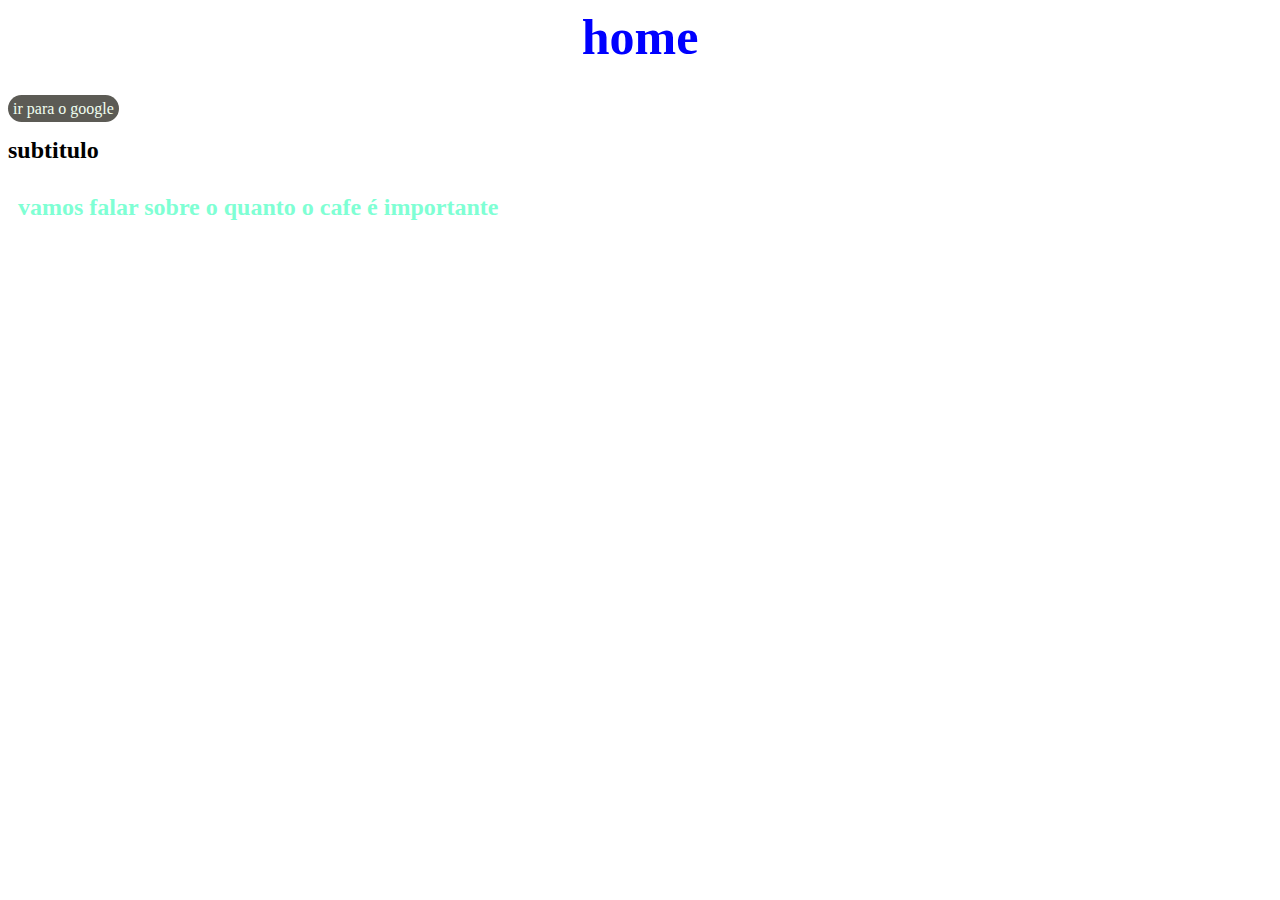
<file: index.html>
<html>
    <head>
        <style>
        
.button{
    color: aquamarine;
    padding: 10px;
} 
.home{font-size: 50px; 
    color: blue;
    text-align: center;
}
.btn{background-color: rgb(92, 91, 85);
    padding: 5px;
    text-decoration: none;
    color: honeydew;
    border-radius: 50px;


}


        </style>
    </head>
    <body>
       
       
        <h1 class="home">home</h1>
        <a href="google.com" class="btn" >ir para o google</a>
        <h2>subtitulo</h2>
        <h2 class="button">vamos falar sobre o quanto o cafe é importante</h2>
    </body>
</html>
</file>
